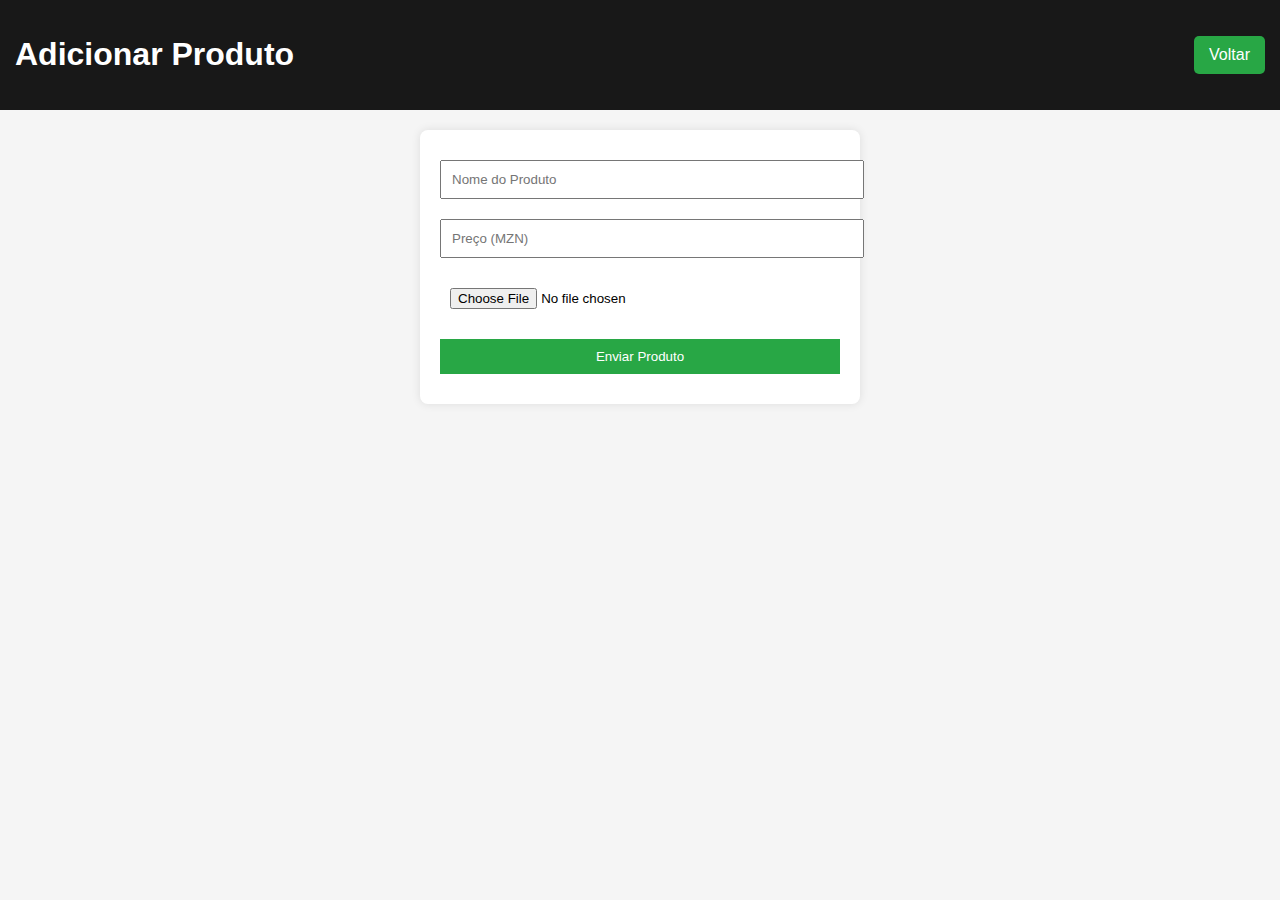
<file:  upload.html>
<!DOCTYPE html>
<html lang="pt">
<head>
    <meta charset="UTF-8">
    <meta name="viewport" content="width=device-width, initial-scale=1.0">
    <title>Adicionar Produto</title>
    <link rel="stylesheet" href="upload.css">
</head>
<body>

    <header>
        <h1>Adicionar Produto</h1>
        <a href="index.html" class="btn">Voltar</a>
    </header>

    <div class="container">
        <form id="uploadForm">
            <input type="text" id="productName" placeholder="Nome do Produto" required>
            <input type="number" id="productPrice" placeholder="Preço (MZN)" required>
            <input type="file" id="productImage" accept="image/*" required>
            <img id="previewImage" class="upload-preview" style="display: none;">
            <button type="submit">Enviar Produto</button>
        </form>
    </div>

    <script src="script.js"></script>
    <script src="auth.js"></script>
    <script src="firebase-config.js"></script>
</body>
</html>
</file>
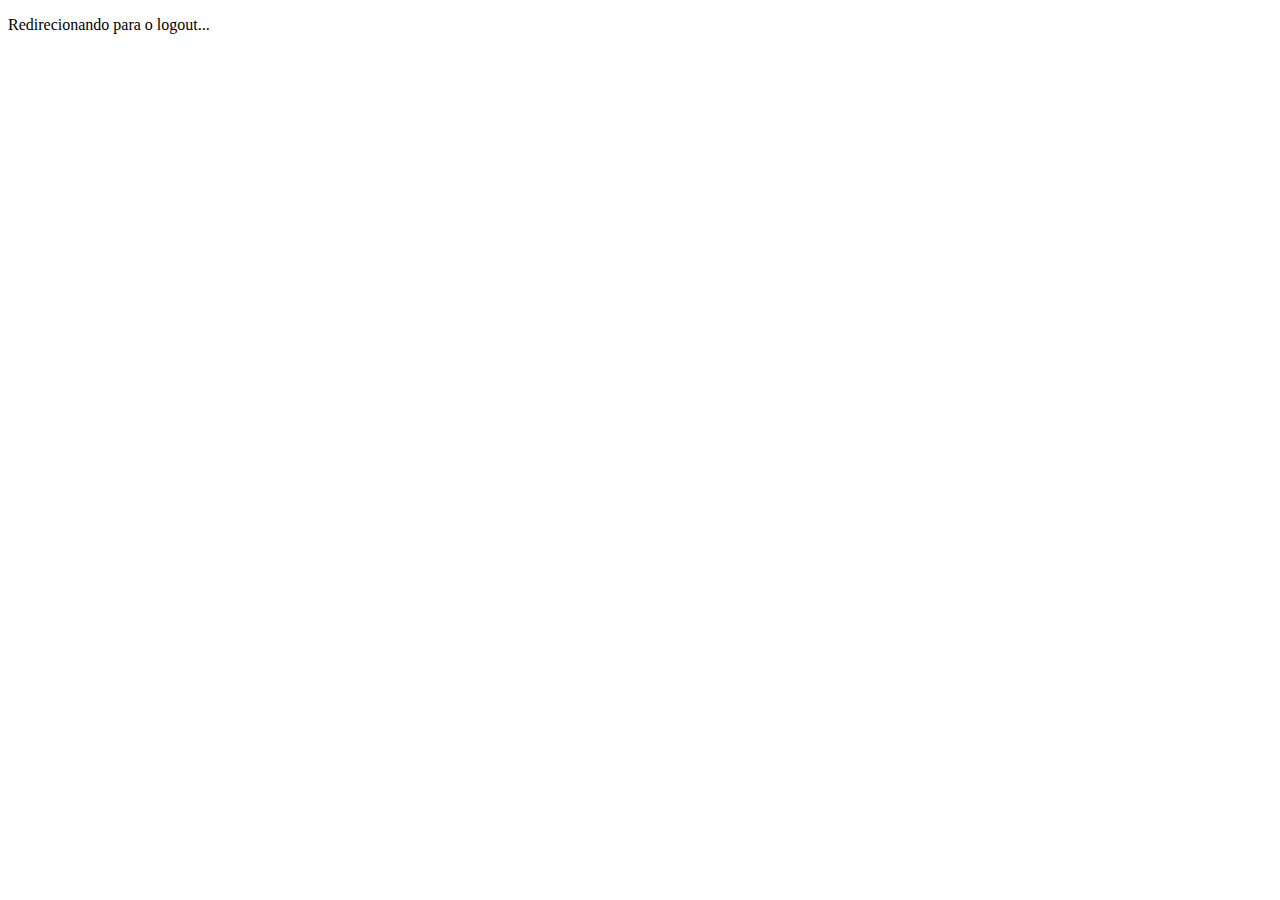
<file: logout.html>
<!DOCTYPE html>
<html lang="pt">
<head>
    <meta charset="UTF-8">
    <meta name="viewport" content="width=device-width, initial-scale=1.0">
    <title>Logout</title>
    <script src="firebase-config.js"></script>
    <script>
        // Realiza o logout e redireciona para a página inicial
        firebase.auth().signOut().then(() => {
            window.location.href = "index.html"; // Redireciona para a página principal
        }).catch((error) => {
            console.error(error.message);
        });
    </script>
</head>
<body>
    <p>Redirecionando para o logout...</p>
</body>
</html>
</file>
<file: upload.css>
body {
    font-family: Arial, sans-serif;
    margin: 0;
    padding: 0;
    background-color: #f5f5f5;
}

header {
    background: #181818;
    color: white;
    padding: 15px;
    text-align: center;
    display: flex;
    justify-content: space-between;
    align-items: center;
}

header .btn {
    background: #28a745;
    padding: 10px 15px;
    text-decoration: none;
    color: white;
    border-radius: 5px;
}

.container {
    max-width: 400px;
    margin: 20px auto;
    background: white;
    padding: 20px;
    border-radius: 8px;
    box-shadow: 0px 0px 10px rgba(0, 0, 0, 0.1);
    text-align: center;
}

input, button {
    width: 100%;
    padding: 10px;
    margin: 10px 0;
}

button {
    background: #28a745;
    color: white;
    border: none;
    cursor: pointer;
}

button:hover {
    background: #218838;
}

.upload-preview {
    max-width: 100%;
    margin-top: 10px;
    display: none;
}
</file>
